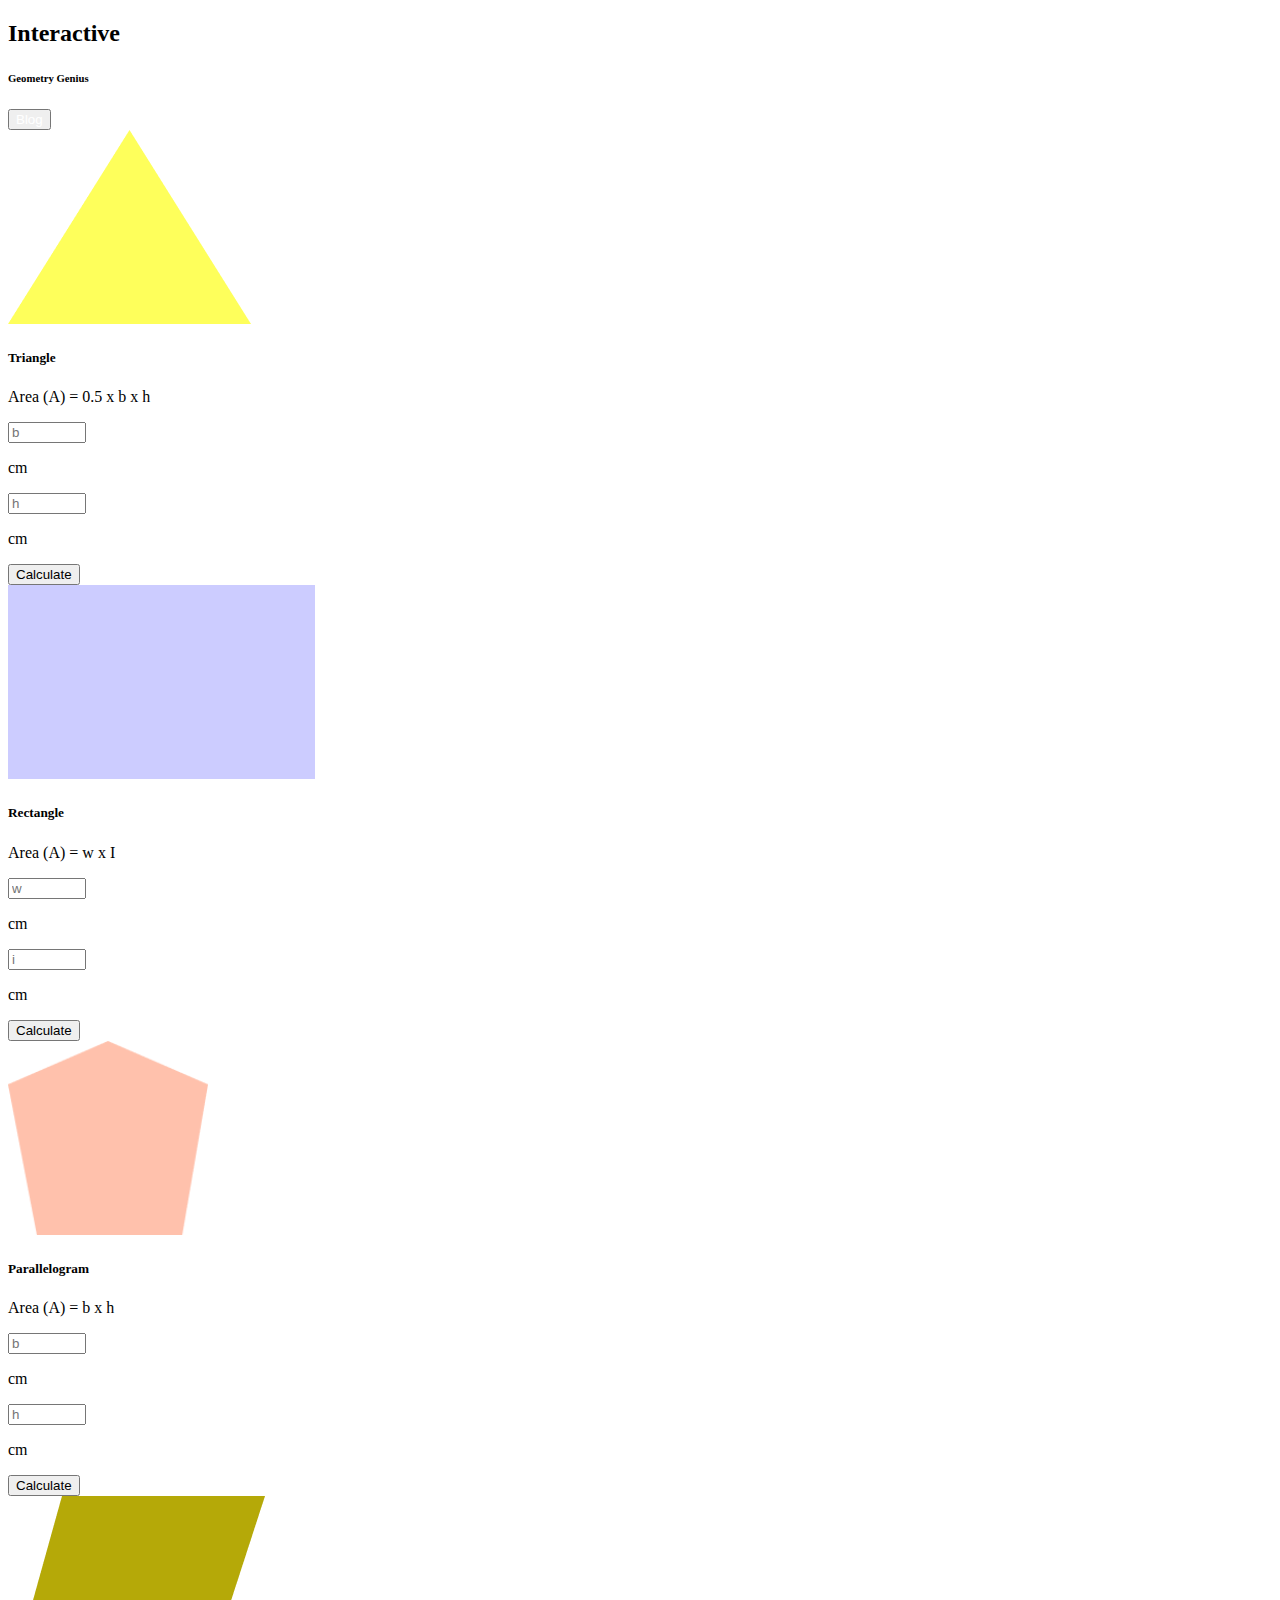
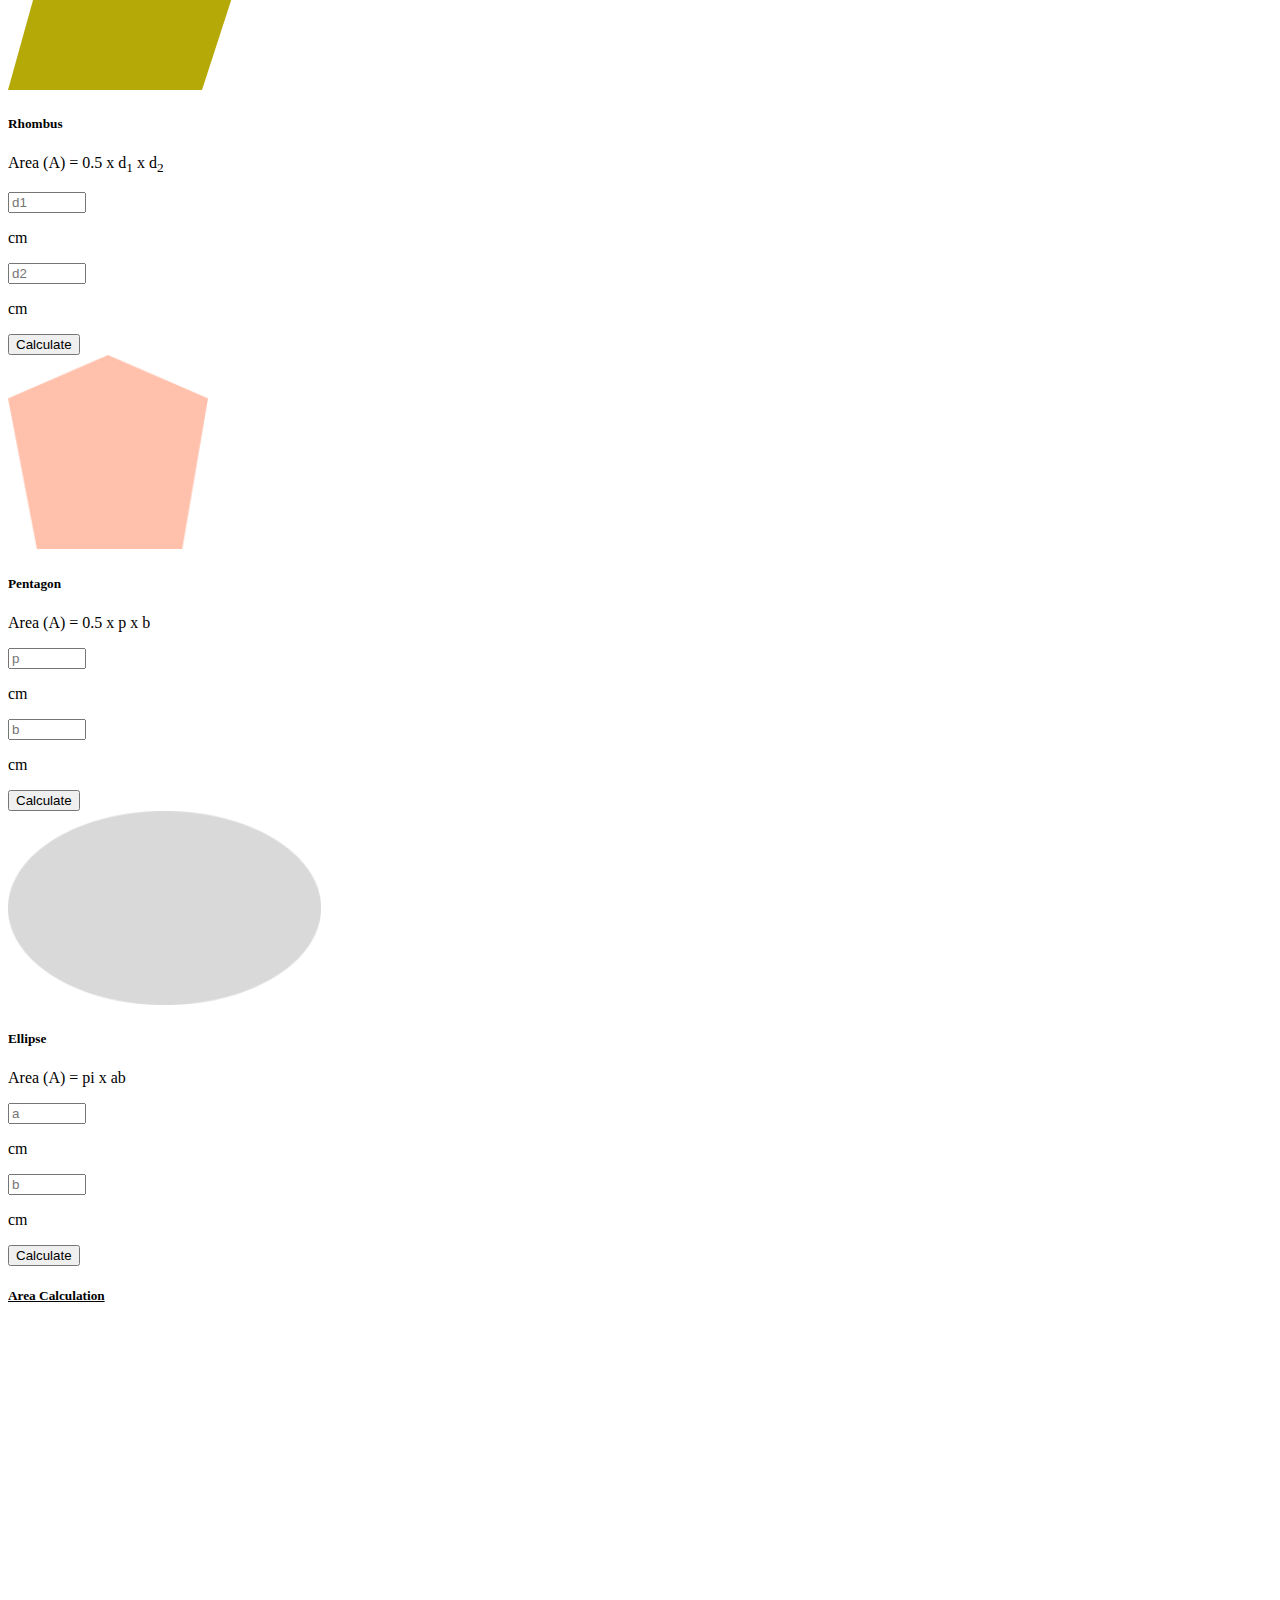
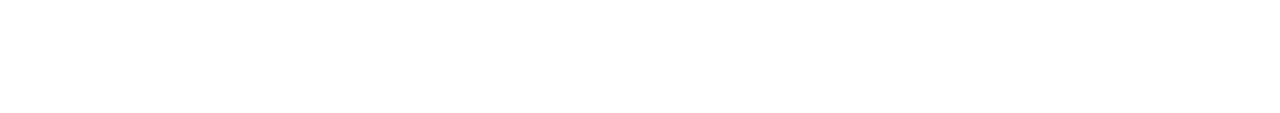
<file: index.html>
<!doctype html>
<html lang="en">
  <head>
    <meta charset="utf-8">
    <meta name="viewport" content="width=device-width, initial-scale=1">
    <title>Bootstrap demo</title>
    
    <link href="https://cdn.jsdelivr.net/npm/bootstrap@5.3.0-alpha1/dist/css/bootstrap.min.css" rel="stylesheet" integrity="sha384-GLhlTQ8iRABdZLl6O3oVMWSktQOp6b7In1Zl3/Jr59b6EGGoI1aFkw7cmDA6j6gD" crossorigin="anonymous">
   <link rel="stylesheet" href="css/all.min.css">
    <link rel="stylesheet" href="css/style.css">  
</head>
  <body>
    <!-- header start  -->
  <header>
   <div class="container-fluid ">
      <div class="d-flex justify-content-between align-items-center p-3 bg-primary-subtle mt-3 rounded">
        <div>
            <h2 class="fs-2">Interactive </h2>
        <h6 class="text-secondary">Geometry Genius</h6>
        </div>
        <div>
            <button class="btn bg-primary text-white py-1 px-3"><a href="blog.html">Blog</a></button>
        </div>
      </div> 
   </div>
  </header>
  <!-- header end  -->
  <!-- main start  -->
  <main>
<section>
   <div class="container-fluid mt-5">
    <div class="row">
        <div class="col-lg-9">
            <div class="row row-cols-1 row-cols-md-2  row-cols-lg-3 gx-4 gy-3">
                <div class="col">
                  <div id="change-bgcolor-1" class="card p-2 body-one">
                    <div class="img p-3">
                        <img src="images/triangle.png" class="card-img-top img-fluid" alt="...">
                    </div>
                    <div class="card-body  d-flex flex-column justify-content-center">
                      <div>
                        <h5 class="text-center">Triangle</h5>
                        <p class="text-center">Area (A) = 0.5 x <span id="triangle-valu-b">b</span> x <span id="triangle-valu-h">h</span></p>
                    </div>
                    <div class="d-flex justify-content-center mb-2 gap-2">
                        <div> <input placeholder="b" id="triangle-1" class="input p-1  rounded-md mb-1" type="text"> </div> <p> cm</p>
                        <div> <input placeholder="h" id="triangle-2" class="input p-1  rounded-md mb-1" type="text"> </div><p> cm</p>
                    </div>
                    <button id="btn-triangle"  class="btn bg-primary text-white py-1 px-3">Calculate</button>
                  </div>
                  </div>
                </div>
                <div class="col">
                    <div id="change-bgcolor-2" class="card p-2">
                      <div class="img p-3">
                          <img src="images/rectangle.png" class="card-img-top img-fluid" alt="...">
                      </div>
                      <div class="card-body  d-flex flex-column justify-content-center">
                        <div>
                          <h5 class="text-center">Rectangle</h5>
                          <p class="text-center">Area (A) = w x I</p>
                      </div>
                      <div class="d-flex justify-content-center mb-2 gap-2">
                          <div> <input placeholder="w" id="rectangle-1" class="input p-1  rounded-md mb-1" type="text"> </div> <p> cm</p>
                          <div> <input placeholder="i" id="rectangle-2" class="input p-1  rounded-md mb-1" type="text"> </div><p> cm</p>
                      </div>
                      <button id="btn-rectangle" class="btn bg-primary text-white py-1 px-3">Calculate</button>
                    </div>
                    </div>
                  </div>
                  <div class="col">
                    <div id="change-bgcolor-3" class="card p-2">
                      <div class="img p-3">
                          <img src="images/pentagon.png" class="card-img-top img-fluid" alt="...">
                      </div>
                      <div class="card-body  d-flex flex-column justify-content-center">
                        <div>
                          <h5 class="text-center">Parallelogram</h5>
                          <p class="text-center">Area (A) = b x h</p>
                      </div>
                      <div class="d-flex justify-content-center mb-2 gap-2">
                          <div> <input placeholder="b" id="parallelogram-1" class="input p-1  rounded-md mb-1" type="text"> </div> <p> cm</p>
                          <div> <input placeholder="h" id="parallelogram-2" class="input p-1  rounded-md mb-1" type="text"> </div><p> cm</p>
                      </div>
                      <button id="btn-parallelogram" class="btn bg-primary text-white py-1 px-3">Calculate</button>
                    </div>
                    </div>
                  </div>
                  <div class="col">
                    <div id="change-bgcolor-4" class="card p-2">
                      <div class="img p-3">
                          <img src="images/rhombus.png" class="card-img-top img-fluid" alt="...">
                      </div>
                      <div class="card-body  d-flex flex-column justify-content-center">
                        <div>
                          <h5 class="text-center">Rhombus</h5>
                          <p class="text-center">Area (A) = 0.5 x d<sub>1</sub> x d<sub>2</sub></p>
                      </div>
                      <div class="d-flex justify-content-center mb-2 gap-2">
                          <div> <input placeholder="d1" id="rhombus-1" class="input p-1  rounded-md mb-1" type="text"> </div> <p> cm</p>
                          <div> <input placeholder="d2" id="rhombus-2" class="input p-1  rounded-md mb-1" type="text"> </div><p> cm</p>
                      </div>
                      <button id="btn-rhombus" class="btn bg-primary text-white py-1 px-3">Calculate</button>
                    </div>
                    </div>
                  </div>
                  <div class="col">
                    <div id="change-bgcolor-5" class="card p-2">
                      <div class="img p-3">
                          <img src="images/pentagon.png" class="card-img-top img-fluid" alt="...">
                      </div>
                      <div class="card-body  d-flex flex-column justify-content-center">
                        <div>
                          <h5 class="text-center">Pentagon</h5>
                          <p class="text-center">Area (A) = 0.5 x p x b</p>
                      </div>
                      <div class="d-flex justify-content-center mb-2 gap-2">
                          <div> <input placeholder="p" id="pentagon-1" class="input p-1  rounded-md mb-1" type="text"> </div> <p> cm</p>
                          <div> <input placeholder="b" id="pentagon-2" class="input p-1  rounded-md mb-1" type="text"> </div><p> cm</p>
                      </div>
                      <button id="btn-pentagon" class="btn bg-primary text-white py-1 px-3">Calculate</button>
                    </div>
                    </div>
                  </div>
                  <div class="col">
                    <div id="change-bgcolor-6" class="card p-2">
                      <div class="img p-3">
                          <img src="images/ellipse.png" class="card-img-top img-fluid" alt="...">
                      </div>
                      <div class="card-body  d-flex flex-column justify-content-center">
                        <div>
                          <h5 class="text-center">Ellipse</h5>
                          <p class="text-center">Area (A) = pi x ab</p>
                      </div>
                      <div class="d-flex justify-content-center mb-2 gap-2">
                          <div> <input placeholder="a" id="ellipse-1" class="input p-1  rounded-md mb-1" type="text"> </div> <p> cm</p>
                          <div> <input placeholder="b" id="ellipse-2" class="input p-1  rounded-md mb-1" type="text"> </div><p> cm</p>
                      </div>
                      <button id="btn-ellipse" class="btn bg-primary text-white py-1 px-3">Calculate</button>
                    </div>
                    </div>
                  </div>
              </div>
        </div>
        <div class="col-lg-3">
            <div class="col">
                <div class="card p-1 collaction">
                    <h5 class="text-center"> <u> Area Calculation </u></h5>
                    <div class="">
                      <ol id="property">
                  <li id="displaay-show-1" class="mb-2"> Triangle <Span id="triangle-text" class="ms-2">00</Span>cm<sup>2</sup> <button class="btn bg-primary text-white py-1 px-3 mb-2 ms-1">Covert to m<sup>2</sup></button></li>
                        <li id="displaay-show-2" class="mb-2"> Rectangle <Span id="rectangle-text" class="ms-2">00</Span>cm<sup>2</sup> <button class="btn bg-primary text-white py-1 px-3 mb-2 ms-1">Covert to m<sup>2</sup></button></li>
                       <li id="displaay-show-3" class="mb-2"> Parallelogram <Span id="parallelogram-text" class="ms-1">00</Span>cm<sup>2</sup> <button class="btn bg-primary text-white py-1 mb-2 px-3 ms-1">Covert to m<sup>2</sup></button></li>
                       <li id="displaay-show-4" class="mb-2"> Rhombus <Span id="rhombus-text" class="ms-2">00</Span>cm<sup>2</sup> <button class="btn bg-primary text-white py-1 px-3 mb-2 ms-1">Covert to m<sup>2</sup></button></li>
                       <li id="displaay-show-5" class="mb-2"> Pentagon <Span id="pentagon-text" class="ms-2">00</Span>cm<sup>2</sup> <button class="btn bg-primary text-white py-1 px-3 mb-2 ms-1">Covert to m<sup>2</sup></button></li>
                       <li id="displaay-show-6"  class="mb-2"> Ellipse <Span id="ellipse-text" class="ms-2">00</Span>cm<sup>2</sup> <button class="btn bg-primary text-white py-1 px-3 mb-2 ms-1">Covert to m<sup>2</sup></button></li>
                      </ol> 
                    </div>
                </div>
              </div>
        </div>
    </div>
   </div>
</section>
<!-- header end  -->
  </main>
  <script src="js/utiliti.js"></script>
    <script src="js/app.js"></script>
    <script src="https://cdn.jsdelivr.net/npm/bootstrap@5.3.0-alpha1/dist/js/bootstrap.bundle.min.js" integrity="sha384-w76AqPfDkMBDXo30jS1Sgez6pr3x5MlQ1ZAGC+nuZB+EYdgRZgiwxhTBTkF7CXvN" crossorigin="anonymous"></script>

  </body>
</html>
</file>
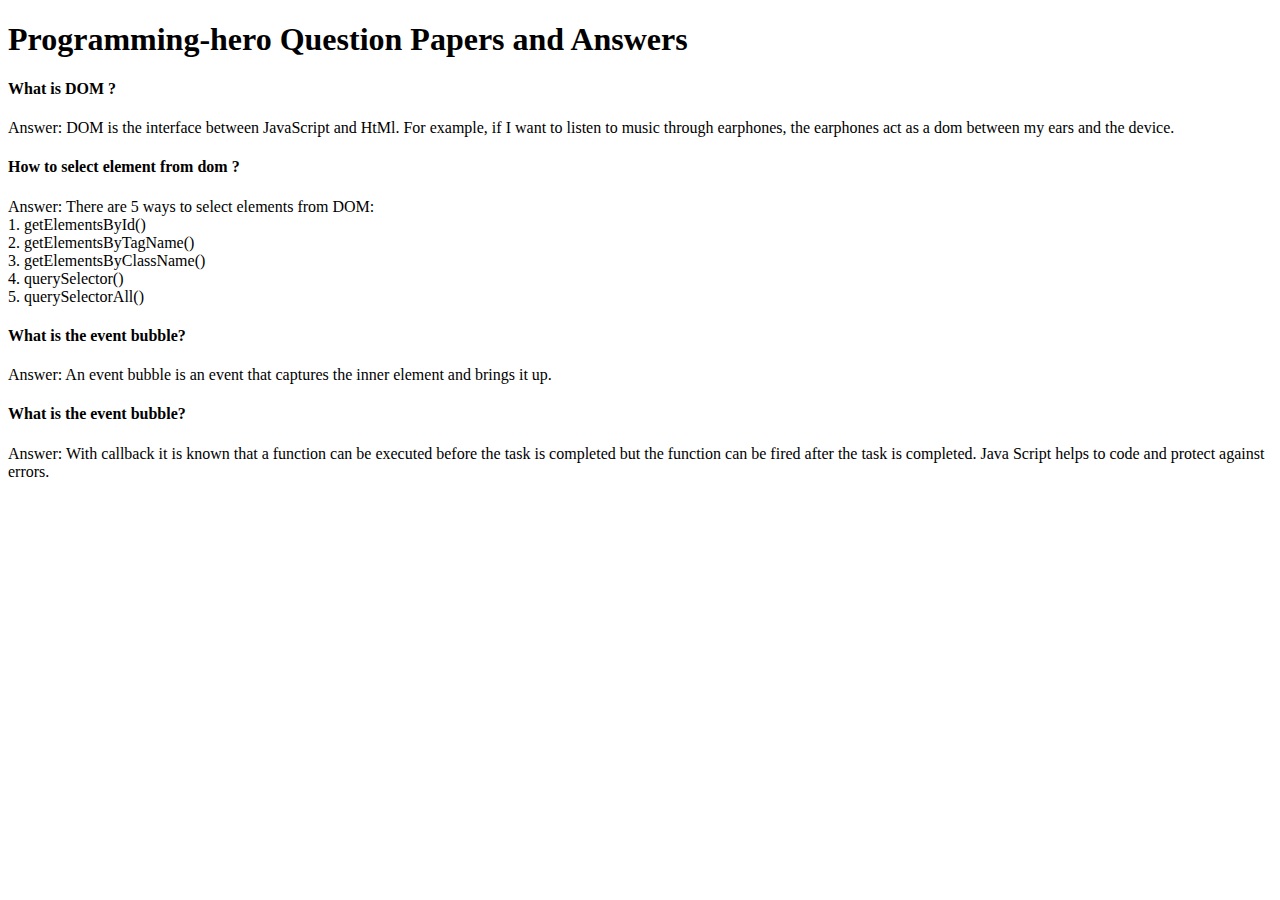
<file: blog.html>
<!DOCTYPE html>
<html lang="en">
<head>
    <meta charset="UTF-8">
    <meta http-equiv="X-UA-Compatible" content="IE=edge">
    <meta name="viewport" content="width=device-width, initial-scale=1.0">
    <title>Document</title>
    <link href="https://cdn.jsdelivr.net/npm/bootstrap@5.3.0-alpha1/dist/css/bootstrap.min.css" rel="stylesheet" integrity="sha384-GLhlTQ8iRABdZLl6O3oVMWSktQOp6b7In1Zl3/Jr59b6EGGoI1aFkw7cmDA6j6gD" crossorigin="anonymous">
    <link rel="stylesheet" href="css/all.min.css">
     <link rel="stylesheet" href="css/style.css">  
</head>
<body>
<header class="bg-primary">
    <h1 class="text-center mt-5 p-4 text-white">Programming-hero Question Papers and Answers</h1>
</header>
<main class="container bg-info p-5">
    <div class="row gap-4">
     <div class="col-lg-4 p-4 rounded bg-danger-subtle">
        <h4>What is DOM ?</h4>
        <p>Answer: DOM is the interface between JavaScript and HtMl. For example, if I want to listen to music through earphones, the earphones act as a dom between my ears and the device.</p>
     </div>
     <div class="col-lg-4 p-4 rounded bg-danger-subtle">
        <h4>How to select element from dom ?</h4>
        <p>Answer: There are 5 ways to select elements from DOM: <br>
            1. getElementsById() <br>
            2. getElementsByTagName() <br>
            3. getElementsByClassName() <br>
            4. querySelector() <br>
            5. querySelectorAll()
        </p>
     </div>
     <div class="col-lg-4 p-4 rounded bg-danger-subtle">
        <h4>What is the event bubble?</h4>
        <p>Answer: An event bubble is an event that captures the inner element and brings it up.</p>
     </div>
     <div class="col-lg-4 p-4 rounded bg-danger-subtle">
        <h4>What is the event bubble?</h4>
        <p>Answer: With callback it is known that a function can be executed before the task is completed but the function can be fired after the task is completed. Java Script helps to code and protect against errors.</p>
     </div>
    </div>
</main>
    </body>
</html>
</file>
<file: css/style.css>
a{
    text-decoration: none;
    color: #fff;
}
.twxtt p, p i{
    color:#414141;
}
.twxtt input{
    width: 95px;
}
.input{
    width: 70px;
}
.img img{
height:194px;
}
.collaction{
    height: 417px;
}
#display-5{
    display: none;
}
#displaay-show-1,#displaay-show-2,#displaay-show-3,#displaay-show-4,#displaay-show-5,#displaay-show-6{
   
    display: none;
}
#property li{
    counter-reset: section;
}
</file>
